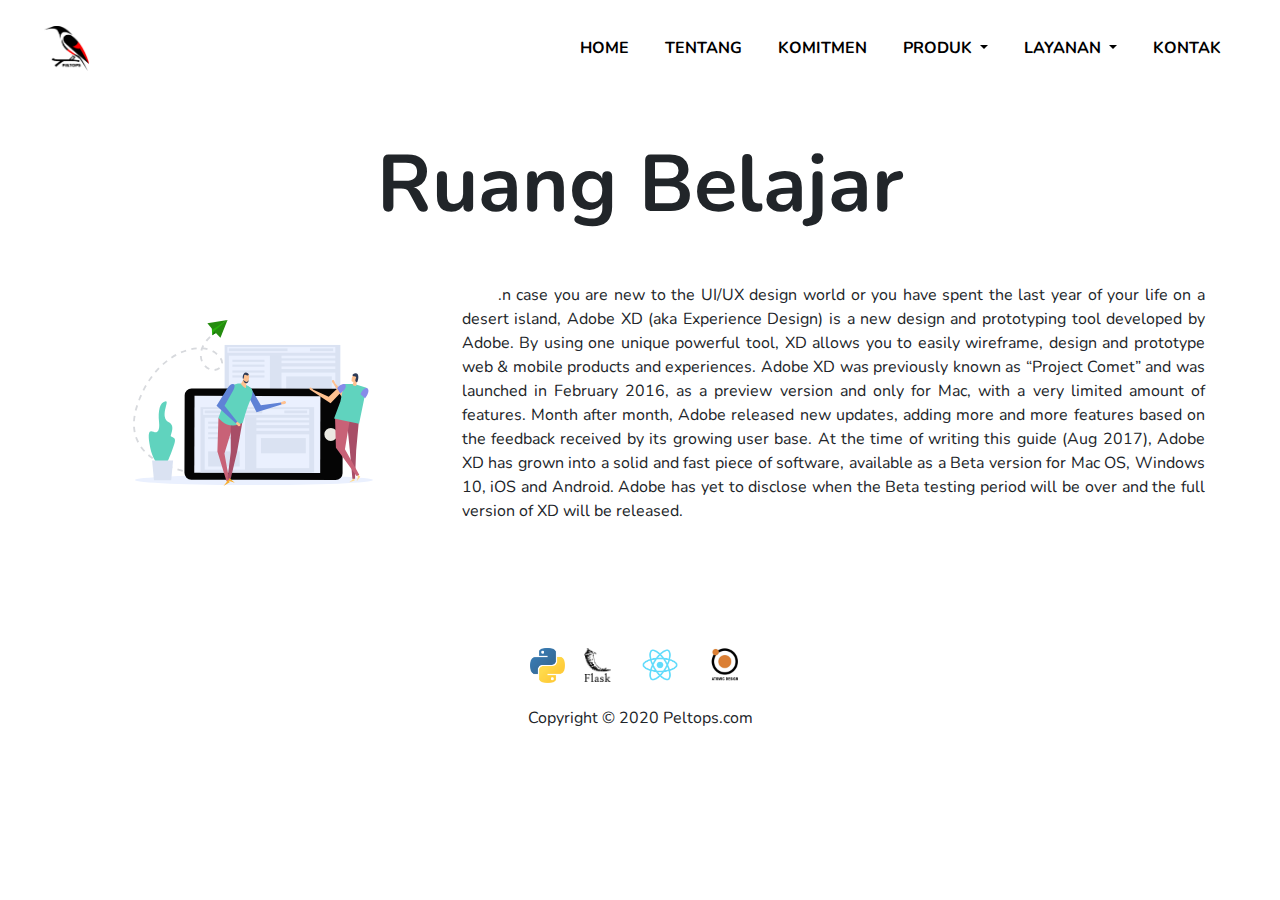
<file: src/layanan/ruangbelajar/index.html>
<!DOCTYPE html>
<html lang="en">
  <head>
    <!-- Required meta tags -->
    <meta charset="utf-8" />
    <meta
      name="viewport"
      content="width=device-width, initial-scale=1, shrink-to-fit=no"
    />

    <!-- Bootstrap CSS -->
    <link
      rel="stylesheet"
      href="https://stackpath.bootstrapcdn.com/bootstrap/4.5.2/css/bootstrap.min.css"
      integrity="sha384-JcKb8q3iqJ61gNV9KGb8thSsNjpSL0n8PARn9HuZOnIxN0hoP+VmmDGMN5t9UJ0Z"
      crossorigin="anonymous"
    />

    <link rel="stylesheet" href="../../../css/style.css" />
    <link rel="stylesheet" href="style.css" />
    <link
      href="https://fonts.googleapis.com/css?family=Nunito:400,600,700"
      rel="stylesheet"
    />
    <link rel="icon" href="../../../img/peltops.png" />
    <title>Peltops</title>
  </head>
  <body>
    <div class="latar">
      <div class="container-fluid">
        <header class="head my-3">
          <nav class="navbar navbar-expand-lg navbar-light">
            <a class="navbar-brand d-flex align-items-center" href="../../../">
              <div class="mx-auto box-logo">
                <img
                  src="../../../img/peltops.png"
                  alt="website logo"
                  width="45px"
                  height="45px"
                />
              </div>
            </a>
            <button
              class="navbar-toggler"
              type="button"
              data-toggle="collapse"
              data-target="#navbarNav"
              onclick="ubah('opacity: 0%;')"
            >
              <span
                ><img src="../../../img/list.png" alt="menu" width="30px"
              /></span>
            </button>
            <div
              class="collapse navbar-collapse justify-content-end text-center"
              id="navbarNav"
            >
              <ul class="navbar-nav justify-content-end">
                <li class="nav-item">
                  <a class="nav-link" href="../../../">Home</a>
                </li>
                <li class="nav-item">
                  <a class="nav-link" href="../../about/">Tentang</a>
                </li>
                <li class="nav-item">
                  <a class="nav-link" href="../../komitmen/">Komitmen</a>
                </li>
                <li class="nav-item dropdown">
                  <a
                    class="nav-link dropdown-toggle"
                    href="#"
                    id="navbarDropdown"
                    role="button"
                    data-toggle="dropdown"
                    aria-haspopup="true"
                    aria-expanded="false"
                  >
                    Produk
                  </a>
                  <div class="dropdown-menu" aria-labelledby="navbarDropdown">
                    <a class="dropdown-item" href="../../produk/kesehatan/"
                      >Kesehatan</a
                    >
                    <a class="dropdown-item" href="../../produk/budaya/"
                      >Budaya</a
                    >
                    <a class="dropdown-item" href="../../produk/eposyandu/"
                      >E-Posyandu</a
                    >
                  </div>
                </li>
                <li class="nav-item dropdown">
                  <a
                    class="nav-link dropdown-toggle"
                    href="#"
                    id="navbarDropdown"
                    role="button"
                    data-toggle="dropdown"
                    aria-haspopup="true"
                    aria-expanded="false"
                  >
                    Layanan
                  </a>
                  <div class="dropdown-menu" aria-labelledby="navbarDropdown">
                    <a class="dropdown-item" href="../webinar/">Webinar</a>
                    <a class="dropdown-item" href="../pelatihan/">Pelatihan</a>
                    <a class="dropdown-item" href="../ruangbelajar/"
                      >Ruang Belajar</a
                    >
                  </div>
                </li>
                <li class="nav-item header-end">
                  <a class="nav-link" href="../../kontak/">Kontak</a>
                </li>
              </ul>
            </div>
          </nav>
        </header>
      </div>
      <div class="container banner-div" id="about">
        <h1 class="text-center">Ruang Belajar</h1>
        <div class="row">
          <div class="col-6 col-md-4 ilustration-wrap mx-auto">
            <img
              src="../../../img/Asset 2.svg"
              alt="website logo"
              width="260px"
              height="260px"
            />
          </div>
          <div class="col-12 col-md-8 mx-auto">
            <p>
              .n case you are new to the UI/UX design world or you have spent
              the last year of your life on a desert island, Adobe XD (aka
              Experience Design) is a new design and prototyping tool developed
              by Adobe. By using one unique powerful tool, XD allows you to
              easily wireframe, design and prototype web & mobile products and
              experiences. Adobe XD was previously known as “Project Comet” and
              was launched in February 2016, as a preview version and only for
              Mac, with a very limited amount of features. Month after month,
              Adobe released new updates, adding more and more features based on
              the feedback received by its growing user base. At the time of
              writing this guide (Aug 2017), Adobe XD has grown into a solid and
              fast piece of software, available as a Beta version for Mac OS,
              Windows 10, iOS and Android. Adobe has yet to disclose when the
              Beta testing period will be over and the full version of XD will
              be released.
            </p>
          </div>
        </div>
      </div>
    </div>

    <footer>
      <div class="row footer-custom">
        <div class="mx-auto text-center">
          <img src="../../../img/python.png" alt="" width="35px" />
        </div>
        <div class="mx-auto text-center">
          <img src="../../../img/flask-logo.png" alt="" width="45px" />
        </div>
        <div class="mx-auto text-center">
          <img src="../../../img/800px-React-icon.png" alt="" width="60px" />
        </div>
        <div class="mx-auto text-center">
          <img src="../../../img/atomicdesign.png" alt="" width="50px" />
        </div>
      </div>
      <p class="text-center" style="margin-top: 20px">
        Copyright © 2020 Peltops.com
      </p>
    </footer>
    <!-- Optional JavaScript -->
    <script src="../../../js/main.js"></script>
    <!-- jQuery first, then Popper.js, then Bootstrap JS -->
    <script
      src="https://code.jquery.com/jquery-3.5.1.slim.min.js"
      integrity="sha384-DfXdz2htPH0lsSSs5nCTpuj/zy4C+OGpamoFVy38MVBnE+IbbVYUew+OrCXaRkfj"
      crossorigin="anonymous"
    ></script>
    <script
      src="https://cdn.jsdelivr.net/npm/popper.js@1.16.1/dist/umd/popper.min.js"
      integrity="sha384-9/reFTGAW83EW2RDu2S0VKaIzap3H66lZH81PoYlFhbGU+6BZp6G7niu735Sk7lN"
      crossorigin="anonymous"
    ></script>
    <script
      src="https://stackpath.bootstrapcdn.com/bootstrap/4.5.2/js/bootstrap.min.js"
      integrity="sha384-B4gt1jrGC7Jh4AgTPSdUtOBvfO8shuf57BaghqFfPlYxofvL8/KUEfYiJOMMV+rV"
      crossorigin="anonymous"
    ></script>
  </body>
</html>
</file>
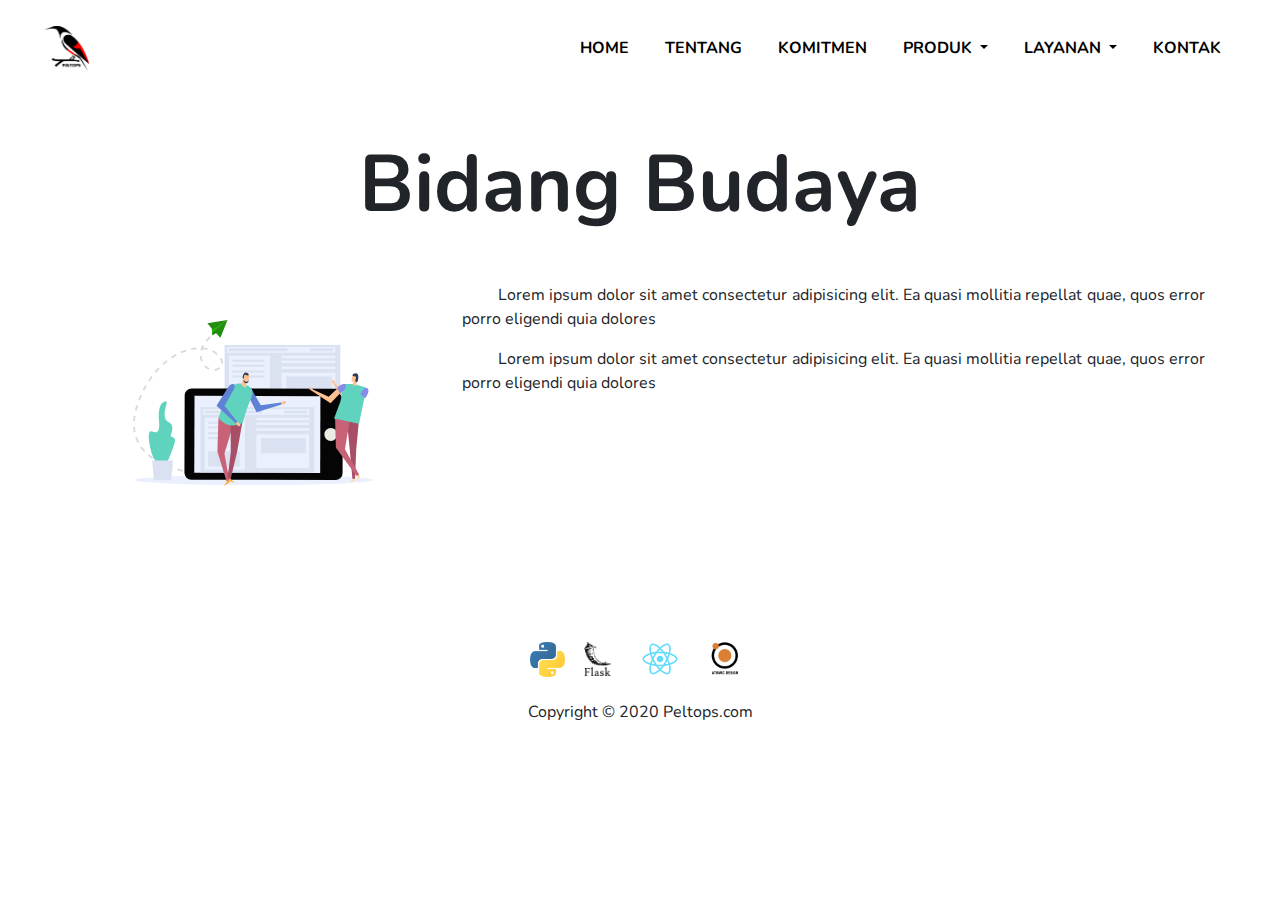
<file: src/produk/budaya/index.html>
<!DOCTYPE html>
<html lang="en">
  <head>
    <!-- Required meta tags -->
    <meta charset="utf-8" />
    <meta
      name="viewport"
      content="width=device-width, initial-scale=1, shrink-to-fit=no"
    />

    <!-- Bootstrap CSS -->
    <link
      rel="stylesheet"
      href="https://stackpath.bootstrapcdn.com/bootstrap/4.5.2/css/bootstrap.min.css"
      integrity="sha384-JcKb8q3iqJ61gNV9KGb8thSsNjpSL0n8PARn9HuZOnIxN0hoP+VmmDGMN5t9UJ0Z"
      crossorigin="anonymous"
    />

    <link rel="stylesheet" href="../../../css/style.css" />
    <link rel="stylesheet" href="style.css" />
    <link
      href="https://fonts.googleapis.com/css?family=Nunito:400,600,700"
      rel="stylesheet"
    />
    <link rel="icon" href="../../../img/peltops.png" />
    <title>Peltops</title>
  </head>
  <body>
    <div class="latar">
      <div class="container-fluid">
        <header class="head my-3">
          <nav class="navbar navbar-expand-lg navbar-light">
            <a
              class="navbar-brand d-flex align-items-center"
              href="../../../index.html"
            >
              <div class="mx-auto box-logo">
                <img
                  src="../../../img/peltops.png"
                  alt="website logo"
                  width="45px"
                  height="45px"
                />
              </div>
            </a>
            <button
              class="navbar-toggler"
              type="button"
              data-toggle="collapse"
              data-target="#navbarNav"
            >
              <span
                ><img src="../../../img/list.png" alt="menu" width="30px"
              /></span>
            </button>
            <div
              class="collapse navbar-collapse justify-content-end text-center"
              id="navbarNav"
            >
              <ul class="navbar-nav justify-content-end">
                <li class="nav-item">
                  <a class="nav-link" href="../../../">Home</a>
                </li>
                <li class="nav-item">
                  <a class="nav-link" href="../../about/">Tentang</a>
                </li>
                <li class="nav-item">
                  <a class="nav-link" href="../../komitmen/">Komitmen</a>
                </li>
                <li class="nav-item dropdown">
                  <a
                    class="nav-link dropdown-toggle"
                    href="#"
                    id="navbarDropdown"
                    role="button"
                    data-toggle="dropdown"
                    aria-haspopup="true"
                    aria-expanded="false"
                  >
                    Produk
                  </a>
                  <div class="dropdown-menu" aria-labelledby="navbarDropdown">
                    <a class="dropdown-item" href="../kesehatan/">Kesehatan</a>
                    <a class="dropdown-item" href="../budaya/">Budaya</a>
                    <a class="dropdown-item" href="../eposyandu/">E-Posyandu</a>
                  </div>
                </li>
                <li class="nav-item dropdown">
                  <a
                    class="nav-link dropdown-toggle"
                    href="#"
                    id="navbarDropdown"
                    role="button"
                    data-toggle="dropdown"
                    aria-haspopup="true"
                    aria-expanded="false"
                  >
                    Layanan
                  </a>
                  <div class="dropdown-menu" aria-labelledby="navbarDropdown">
                    <a class="dropdown-item" href="../../layanan/webinar/"
                      >Webinar</a
                    >
                    <a class="dropdown-item" href="../../layanan/pelatihan/"
                      >Pelatihan</a
                    >
                    <a class="dropdown-item" href="../../layanan/ruangbelajar/"
                      >Ruang Belajar</a
                    >
                  </div>
                </li>
                <li class="nav-item header-end">
                  <a class="nav-link" href="../../kontak/">Kontak</a>
                </li>
              </ul>
            </div>
          </nav>
        </header>
      </div>
      <div class="container banner-div" id="company">
        <h1 class="text-center">Bidang Budaya</h1>
        <div class="row">
          <div class="col-6 col-md-4 ilustration-wrap mx-auto">
            <img
              src="../../../img/Asset 2.svg"
              alt="website logo"
              width="260px"
              height="260px"
            />
          </div>
          <div class="col-12 col-md-8 mx-auto">
            <p>
              Lorem ipsum dolor sit amet consectetur adipisicing elit. Ea quasi
              mollitia repellat quae, quos error porro eligendi quia dolores
            </p>
            <p>
              Lorem ipsum dolor sit amet consectetur adipisicing elit. Ea quasi
              mollitia repellat quae, quos error porro eligendi quia dolores
            </p>
          </div>
        </div>
      </div>
    </div>
    <footer>
      <div class="row footer-custom">
        <div class="mx-auto text-center">
          <img src="../../../img/python.png" alt="" width="35px" />
        </div>
        <div class="mx-auto text-center">
          <img src="../../../img/flask-logo.png" alt="" width="45px" />
        </div>
        <div class="mx-auto text-center">
          <img src="../../../img/800px-React-icon.png" alt="" width="60px" />
        </div>
        <div class="mx-auto text-center">
          <img src="../../../img/atomicdesign.png" alt="" width="50px" />
        </div>
      </div>
      <p class="text-center" style="margin-top: 20px">
        Copyright © 2020 Peltops.com
      </p>
    </footer>
    <!-- Optional JavaScript -->
    <script src="../../../js/main.js"></script>
    <!-- jQuery first, then Popper.js, then Bootstrap JS -->
    <script
      src="https://code.jquery.com/jquery-3.5.1.slim.min.js"
      integrity="sha384-DfXdz2htPH0lsSSs5nCTpuj/zy4C+OGpamoFVy38MVBnE+IbbVYUew+OrCXaRkfj"
      crossorigin="anonymous"
    ></script>
    <script
      src="https://cdn.jsdelivr.net/npm/popper.js@1.16.1/dist/umd/popper.min.js"
      integrity="sha384-9/reFTGAW83EW2RDu2S0VKaIzap3H66lZH81PoYlFhbGU+6BZp6G7niu735Sk7lN"
      crossorigin="anonymous"
    ></script>
    <script
      src="https://stackpath.bootstrapcdn.com/bootstrap/4.5.2/js/bootstrap.min.js"
      integrity="sha384-B4gt1jrGC7Jh4AgTPSdUtOBvfO8shuf57BaghqFfPlYxofvL8/KUEfYiJOMMV+rV"
      crossorigin="anonymous"
    ></script>
  </body>
</html>
</file>
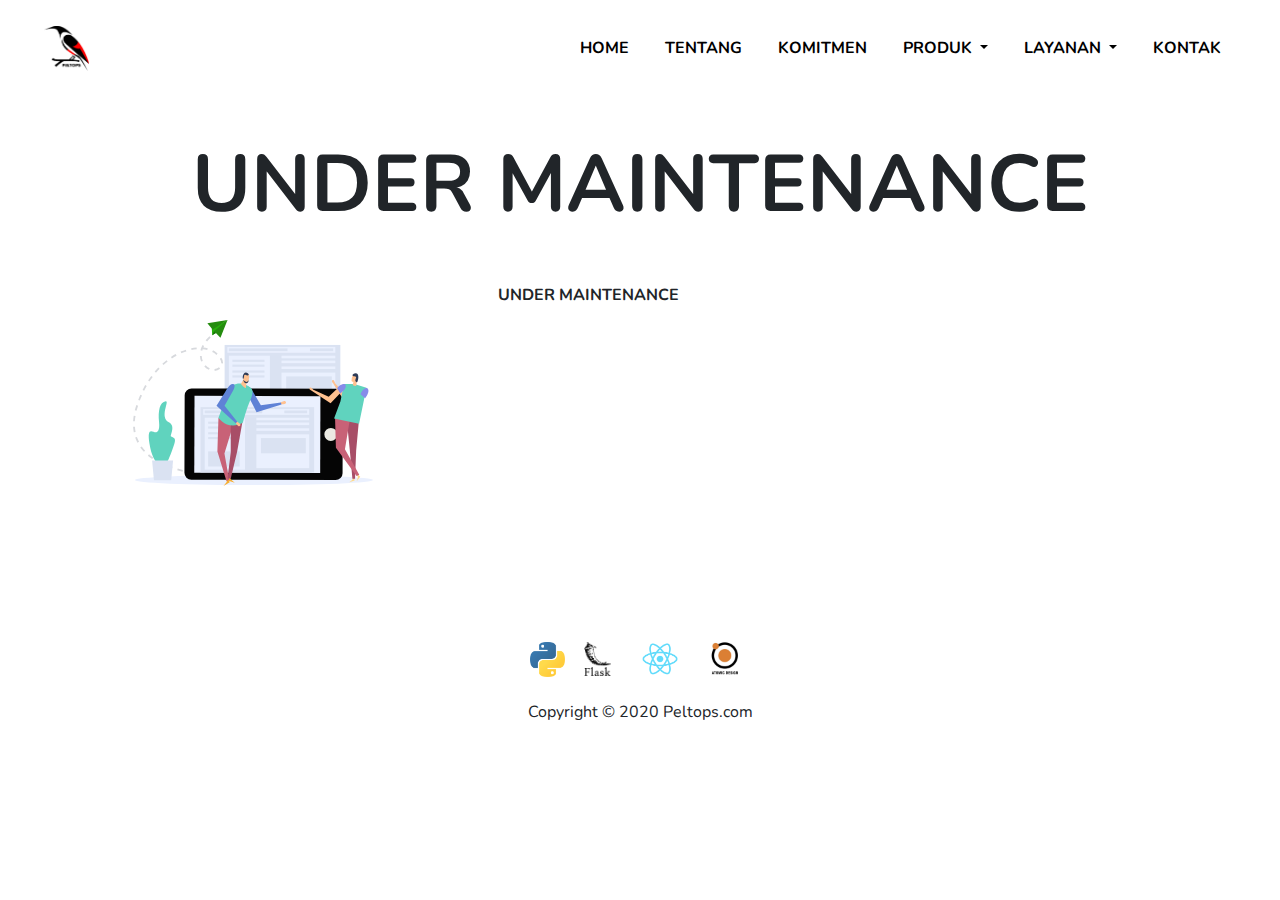
<file: src/produk/eposyandu/index.html>
<!DOCTYPE html>
<html lang="en">
  <head>
    <!-- Required meta tags -->
    <meta charset="utf-8" />
    <meta
      name="viewport"
      content="width=device-width, initial-scale=1, shrink-to-fit=no"
    />

    <!-- Bootstrap CSS -->
    <link
      rel="stylesheet"
      href="https://stackpath.bootstrapcdn.com/bootstrap/4.5.2/css/bootstrap.min.css"
      integrity="sha384-JcKb8q3iqJ61gNV9KGb8thSsNjpSL0n8PARn9HuZOnIxN0hoP+VmmDGMN5t9UJ0Z"
      crossorigin="anonymous"
    />

    <link rel="stylesheet" href="../../../css/style.css" />
    <link rel="stylesheet" href="style.css" />
    <link
      href="https://fonts.googleapis.com/css?family=Nunito:400,600,700"
      rel="stylesheet"
    />
    <link rel="icon" href="../../../img/peltops.png" />
    <title>Peltops</title>
  </head>
  <body>
    <div class="latar">
      <div class="container-fluid">
        <header class="head my-3">
          <nav class="navbar navbar-expand-lg navbar-light">
            <a
              class="navbar-brand d-flex align-items-center"
              href="../../../index.html"
            >
              <div class="mx-auto box-logo">
                <img
                  src="../../../img/peltops.png"
                  alt="website logo"
                  width="45px"
                  height="45px"
                />
              </div>
            </a>
            <button
              class="navbar-toggler"
              type="button"
              data-toggle="collapse"
              data-target="#navbarNav"
            >
              <span
                ><img src="../../../img/list.png" alt="menu" width="30px"
              /></span>
            </button>
            <div
              class="collapse navbar-collapse justify-content-end text-center"
              id="navbarNav"
            >
              <ul class="navbar-nav justify-content-end">
                <li class="nav-item">
                  <a class="nav-link" href="../../../">Home</a>
                </li>
                <li class="nav-item">
                  <a class="nav-link" href="../../about/">Tentang</a>
                </li>
                <li class="nav-item">
                  <a class="nav-link" href="../../komitmen/">Komitmen</a>
                </li>
                <li class="nav-item dropdown">
                  <a
                    class="nav-link dropdown-toggle"
                    href="#"
                    id="navbarDropdown"
                    role="button"
                    data-toggle="dropdown"
                    aria-haspopup="true"
                    aria-expanded="false"
                  >
                    Produk
                  </a>
                  <div class="dropdown-menu" aria-labelledby="navbarDropdown">
                    <a class="dropdown-item" href="../kesehatan/">Kesehatan</a>
                    <a class="dropdown-item" href="../eposyandu/">E-Posyandu</a>
                  </div>
                </li>
                <li class="nav-item dropdown">
                  <a
                    class="nav-link dropdown-toggle"
                    href="#"
                    id="navbarDropdown"
                    role="button"
                    data-toggle="dropdown"
                    aria-haspopup="true"
                    aria-expanded="false"
                  >
                    Layanan
                  </a>
                  <div class="dropdown-menu" aria-labelledby="navbarDropdown">
                    <a class="dropdown-item" href="../../layanan/webinar/"
                      >Webinar</a
                    >
                    <a class="dropdown-item" href="../../layanan/pelatihan/"
                      >Pelatihan</a
                    >
                  </div>
                </li>
                <li class="nav-item header-end">
                  <a class="nav-link" href="../../kontak/">Kontak</a>
                </li>
              </ul>
            </div>
          </nav>
        </header>
      </div>
      <div class="container banner-div" id="company">
        <h1 class="text-center">UNDER MAINTENANCE</h1>
        <div class="row">
          <div class="col-6 col-md-4 ilustration-wrap mx-auto">
            <img
              src="../../../img/Asset 2.svg"
              alt="website logo"
              width="260px"
              height="260px"
            />
          </div>
          <div class="col-12 col-md-8 mx-auto">
            <p>
              <strong>UNDER MAINTENANCE</strong>
            </p>
          </div>
        </div>
      </div>
    </div>
    <footer>
      <div class="row footer-custom">
        <div class="mx-auto text-center">
          <img src="../../../img/python.png" alt="" width="35px" />
        </div>
        <div class="mx-auto text-center">
          <img src="../../../img/flask-logo.png" alt="" width="45px" />
        </div>
        <div class="mx-auto text-center">
          <img src="../../../img/800px-React-icon.png" alt="" width="60px" />
        </div>
        <div class="mx-auto text-center">
          <img src="../../../img/atomicdesign.png" alt="" width="50px" />
        </div>
      </div>
      <p class="text-center" style="margin-top: 20px">
        Copyright © 2020 Peltops.com
      </p>
    </footer>
    <!-- Optional JavaScript -->
    <script src="../../../js/main.js"></script>
    <!-- jQuery first, then Popper.js, then Bootstrap JS -->
    <script
      src="https://code.jquery.com/jquery-3.5.1.slim.min.js"
      integrity="sha384-DfXdz2htPH0lsSSs5nCTpuj/zy4C+OGpamoFVy38MVBnE+IbbVYUew+OrCXaRkfj"
      crossorigin="anonymous"
    ></script>
    <script
      src="https://cdn.jsdelivr.net/npm/popper.js@1.16.1/dist/umd/popper.min.js"
      integrity="sha384-9/reFTGAW83EW2RDu2S0VKaIzap3H66lZH81PoYlFhbGU+6BZp6G7niu735Sk7lN"
      crossorigin="anonymous"
    ></script>
    <script
      src="https://stackpath.bootstrapcdn.com/bootstrap/4.5.2/js/bootstrap.min.js"
      integrity="sha384-B4gt1jrGC7Jh4AgTPSdUtOBvfO8shuf57BaghqFfPlYxofvL8/KUEfYiJOMMV+rV"
      crossorigin="anonymous"
    ></script>
  </body>
</html>
</file>
<file: css/style.css>
@font-face {
  font-family: orchide;
  src: url(../fonts/Orchide.otf);
}

* {
  font-family: nunito, sans-serif;
}

.splash {
  background: rgb(226, 226, 226);
  color: #fdfcff;
  z-index: 200;
  width: 100%;
  height: 100vh;
  margin: 0;
  padding: 0;
  position: fixed;
  top: 0;
  right: 0;
  bottom: 0;
  left: 0;
  line-height: 90vh;
  text-align: center;
}

.splash.display-none {
  background: transparent;
  color: #fdfcff;
  z-index: -10;
  width: 100%;
  margin: 0;
  padding: 0;
  position: fixed;
  top: 0;
  right: 0;
  bottom: 0;
  left: 0;
  line-height: 90vh;
  opacity: 0;
  text-align: center;
  transition: all 0.5s;
}
@keyframes fadeIn {
  from {
    opacity: 0;
  }
  to {
    transform: scale(1);
    opacity: 1;
  }
}

.fade-in {
  transform: scale(0);
  animation: fadeIn 1.5s;
}
.nav-link {
  text-transform: uppercase;
  font-weight: 700;
  color: white !important;
}
.nav-link:hover {
  color: rgb(182, 247, 176) !important;
}
.dropdown-item {
  cursor: pointer;
}
.dropdown-menu {
  border: 0px;
  background: transparent;
  text-align: center;
}
.dropdown-menu a:hover {
  background: transparent;
  color: rgb(182, 247, 176) !important;
}
#dropdownMenuButton {
  background-color: transparent;
  color: black;
  text-transform: uppercase;
  font-weight: 700;
}
.dropdown-menu a {
  color: white !important;
  text-transform: uppercase;
  font-weight: 700;
}
.navbar-toggler {
  border: 0px;
}
.navbar-toggler:hover {
  outline: 0px auto;
}
.nav-link:active {
  outline: auto 0px;
}
.nav-item:active {
  outline: auto 0px;
}
.nav-link:focus {
  outline: auto 0px;
}
.nav-item:focus {
  outline: auto 0px;
}
.box-logo {
  display: flex;
  justify-content: center;
  width: 70px;
  height: 70px;
  border-radius: 50%;
  background-color: white;
}
.box-logo:hover {
  border: 2px solid white;
  background-color: transparent;
  cursor: pointer;
}
.box-logo img {
  display: block;
  margin: auto;
}
.backgro {
  background-image: linear-gradient(rgba(196, 196, 196, 0.1), rgba(0, 0, 0, 1)),
    url(../img/bg.jpg);
  background-size: cover;
  height: 100vh;
  margin-top: -17px;
}
.jumbotron {
  background: transparent;
  background-size: cover;
}
.banner {
  text-align: center;
  margin-top: 0px;
}
.custom-btn-banner {
  text-align: center;
  justify-content: center;
}
.custom-btn-banner a {
  margin-left: 40px;
  margin-right: 40px;
  margin-top: 40px;
  border-radius: 10px;
  border: 2px solid white;
  width: 150px;
  padding: 10px;
  font-weight: 600;
  text-align: center;
  justify-content: center;
  background: transparent;
  color: white;
}
.custom-btn-banner a:hover {
  border: 2px solid white;
  background: white;
  color: black;
}
.name-logo {
  font-family: orchide;
  font-size: 180px;
  color: white;
}
.lead {
  font-size: 19px;
  color: white;
}

.banner-div {
  padding: 50px;
  padding-top: 0px;
  margin-bottom: 0px;
  justify-content: center;
}

.banner-div h1 {
  font-size: 50px;
  font-weight: 700;
  margin-bottom: 10px;
}
.banner-div h2 {
  font-size: 20px;
  font-weight: 600;
}
.ilustration-wrap img {
  width: 190px;
  height: 190px;
  margin-left: auto;
  margin-right: auto;
  display: block;
  margin-top: 10px;
  margin-bottom: 10px;
}
.banner-div p {
  margin-top: 10px;
  text-indent: 24px;
  text-align: justify;
}
.contact-list {
  margin-top: 30px;
  justify-content: center;
  cursor: pointer;
}
.contact-list:hover {
  cursor: pointer;
}
.contact-list p {
  text-indent: 0px;
  margin-top: -4px;
  font-weight: 600;
  font-size: 15px;
  text-align: center;
  cursor: pointer;
}
.contact-list img {
  width: 30px;
  height: 30px;
  margin-left: auto;
  margin-right: auto;
  display: block;
  cursor: pointer;
}
.footer-custom {
  display: flex;
  justify-content: center;
  align-items: center;
  margin-top: 100px;
}
.footer-custom .mx-auto {
  margin-left: 5px !important;
  margin-right: 5px !important;
}
#copyright {
  position: absolute;
  bottom: 8px;
  color: white;
  left: 0;
  right: 0;
  opacity: 70%;
  font-size: 12px;
}
.copy {
  opacity: 0%;
  display: none;
}

.switch {
  position: relative;
  display: inline-block;
  width: 40px;
  height: 24px;
}

.switch input {
  opacity: 0;
  width: 0;
  height: 0;
}

.slider {
  position: absolute;
  cursor: pointer;
  top: 0;
  left: 0;
  right: 0;
  bottom: 0;
  background-color: #ccc;
  -webkit-transition: 0.4s;
  transition: 0.4s;
}

.slider:before {
  position: absolute;
  content: "";
  height: 16px;
  width: 16px;
  left: 4px;
  bottom: 4px;
  background-color: white;
  -webkit-transition: 0.4s;
  transition: 0.4s;
}

input:checked + .slider {
  background-color: #2196f3;
}

input:focus + .slider {
  box-shadow: 0 0 1px #2196f3;
}

input:checked + .slider:before {
  -webkit-transform: translateX(16px);
  -ms-transform: translateX(16px);
  transform: translateX(16px);
}

/* Rounded sliders */
.slider.round {
  border-radius: 34px;
}

.slider.round:before {
  border-radius: 50%;
}

h5 {
  text-transform: uppercase;
  font-size: 15px;
  font-weight: 700;
  margin: 4px;
}
.langbtn {
}

/* Desktop Version */
@media (min-width: 992px) {
  .nav-link {
    margin-right: 20px;
    color: white !important;
  }
  .dropdown-menu a {
    color: white !important;
  }
  .jumbotron {
    margin-top: auto;
  }
  .banner {
    margin-top: -30px;
  }
  .banner-div {
    margin-bottom: 80px;
  }
  .nav-cus {
    margin-top: -50px;
    position: absolute;
  }
  .contact-list p {
    text-align: left;
    font-size: 20px;
  }
  .name-logo {
    font-family: orchide;
    font-size: 200px;
    color: white;
  }

  .lead {
    font-size: 20px;
    color: white;
  }
  .custom-btn-banner a {
    margin-left: 40px;
    margin-right: 40px;
    margin-top: 40px;
    border-radius: 10px;
    border: 2px solid white;
    width: 200px;
    padding: 10px;
    text-align: center;
    justify-content: center;
    background: transparent;
    color: white;
  }
  .banner-div {
    padding: 5px;
  }
  .banner-div p {
    text-indent: 36px;
  }
  .banner-div h2 {
    font-size: 30px;
    font-weight: 600;
  }
  .banner-div h1 {
    font-size: 80px;
    font-weight: 700;
    margin-bottom: 40px;
  }
  .ilustration-wrap img {
    width: 240px;
    height: 240px;
    margin-left: auto;
    margin-right: auto;
    display: block;
  }
  .contact-list img {
    width: 40px;
    height: 40px;
    margin-left: auto;
    margin-right: auto;
    display: block;
  }
  .header-end {
    margin-right: 0px;
  }
  #copyright {
    font-size: 15px;
    text-align: end;
    bottom: 4px;
    right: 2rem;
    opacity: 20%;
  }
}
</file>
<file: src/layanan/ruangbelajar/style.css>
.nav-link {
  text-transform: uppercase;
  font-weight: 700;
  color: black !important;
}
.nav-link:hover {
  color: rgb(182, 247, 176) !important;
}
.dropdown-menu a {
  color: black !important;
}
.latar {
  background: transparent;
  background-size: cover;
  margin-top: -16px;
  margin-bottom: 30px;
}
@media (min-width: 992px) {
  .banner-div h1 {
    margin-top: 20px;
  }
  .nav-link {
    margin-right: 20px;
    color: black !important;
  }
  .dropdown-menu a {
    color: black !important;
  }
}
</file>
<file: src/produk/budaya/style.css>
.nav-link {
  text-transform: uppercase;
  font-weight: 700;
  color: black !important;
}
.nav-link:hover {
  color: rgb(182, 247, 176) !important;
}
.dropdown-menu a {
  color: black !important;
}
.latar {
  background: transparent;
  background-size: cover;
  margin-top: -16px;
  margin-bottom: 30px;
}

@media (min-width: 992px) {
  .banner-div h1 {
    margin-top: 20px;
  }
  .nav-link {
    margin-right: 20px;
    color: black !important;
  }
  .dropdown-menu a {
    color: black !important;
  }
}
</file>
<file: src/produk/eposyandu/style.css>
.nav-link {
  text-transform: uppercase;
  font-weight: 700;
  color: black !important;
}
.nav-link:hover {
  color: rgb(182, 247, 176) !important;
}
.dropdown-menu a {
  color: black !important;
}
.latar {
  background: transparent;
  background-size: cover;
  margin-top: -16px;
  margin-bottom: 30px;
}

@media (min-width: 992px) {
  .banner-div h1 {
    margin-top: 20px;
  }
  .nav-link {
    margin-right: 20px;
    color: black !important;
  }
  .dropdown-menu a {
    color: black !important;
  }
}
</file>
